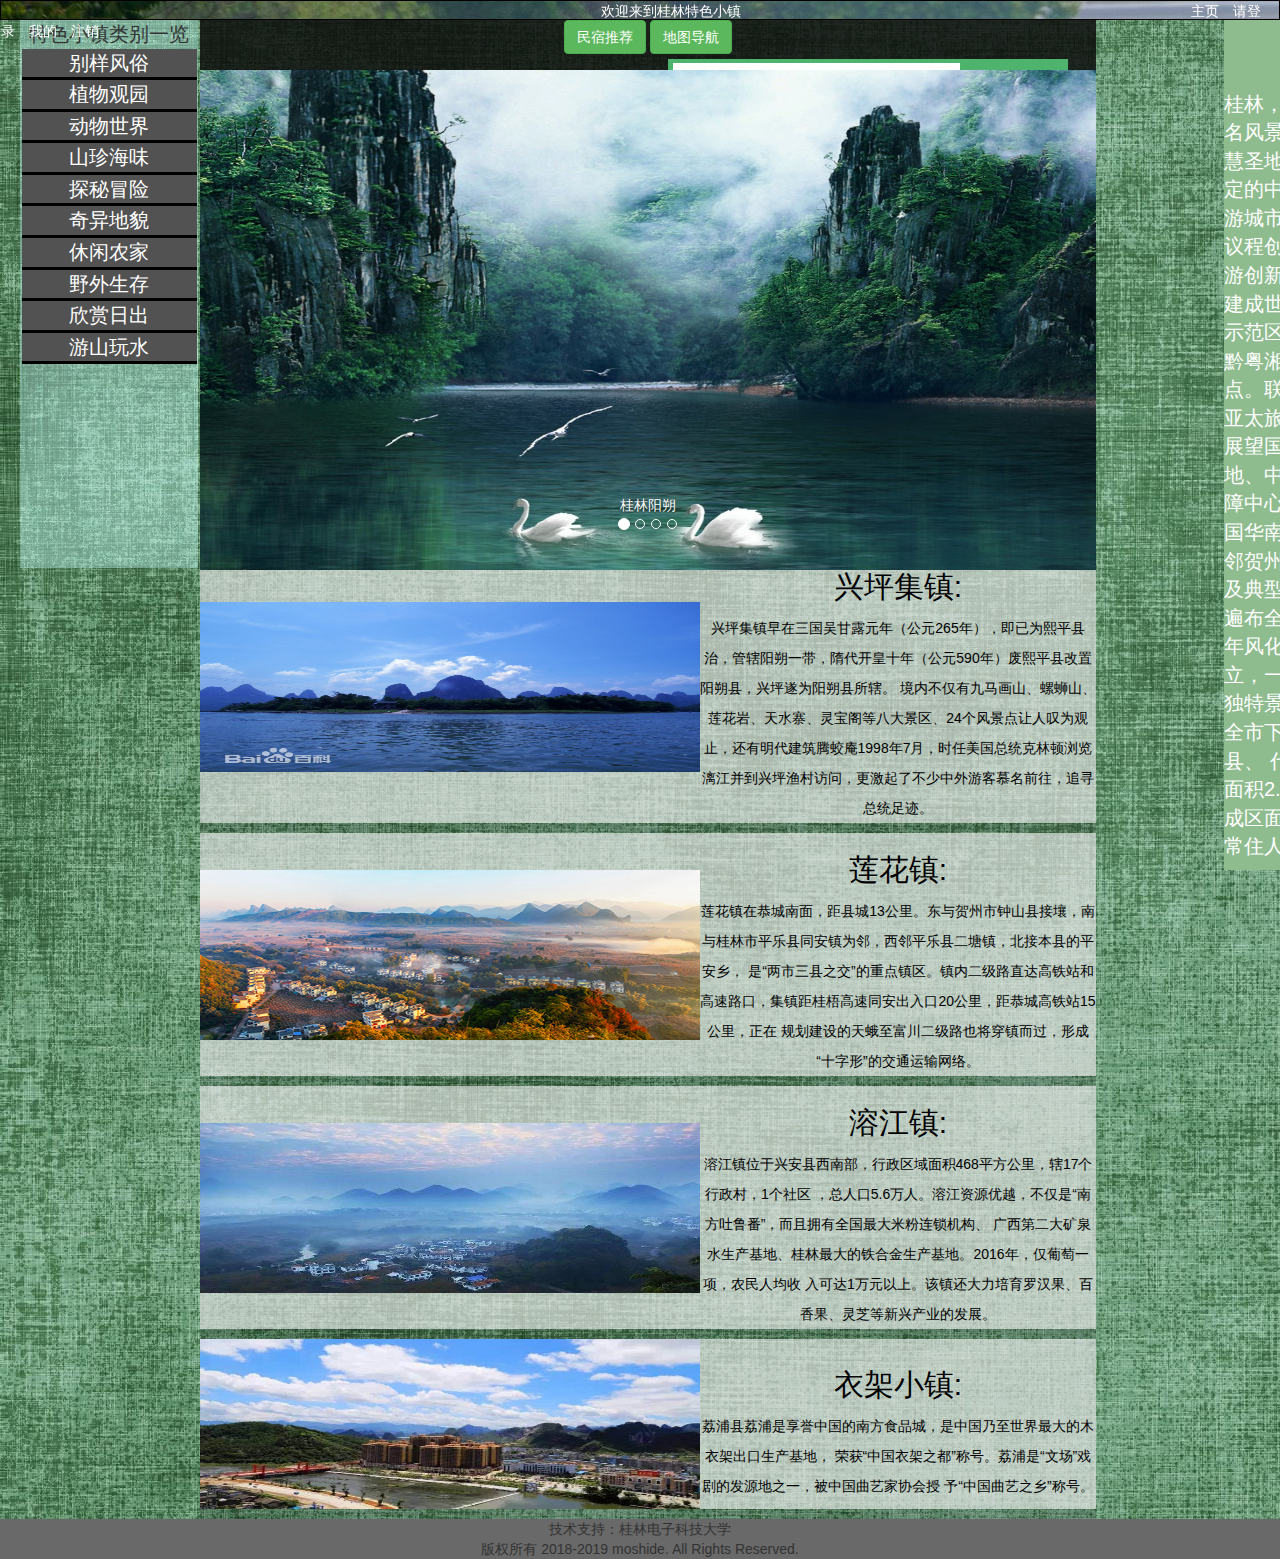
<file: src/main/webapp/index.html>
<!DOCTYPE html>
<html lang="en">
<head>
    <meta charset="UTF-8">
    <title>桂林特色小镇</title>
  <!--  <script src="resource/JQ/js/jquery/2.0.0/jquery.min.js"></script>
    <link href="resource/JQ/css/bootstrap/3.3.6/bootstrap.min.css" rel="stylesheet">
    <script src="resource/JQ/js/bootstrap/3.3.6/bootstrap.min.js"></script>
-->

    <script src="JQ/js/jquery/2.0.0/jquery.min.js"></script>
    <link href="JQ/css/bootstrap/3.3.6/bootstrap.min.css" rel="stylesheet">
    <script src="JQ/js/bootstrap/3.3.6/bootstrap.min.js"></script>
    <link rel="stylesheet" type="text/css" href="JQ/style.css" />
</head>

<body>
<nav class=" navbar-fixed-top">

<div class="head">
    <span id="head-s1"> 欢迎来到桂林特色小镇</span><span id="head-s2"><a href="index.html">主页</a> <a data-toggle="modal" data-target="#myModal">请登录</a> <a href="index.html">我的</a> <a href="index.html">注销</a></span>
</div>
</nav>
<div class="head">
    <span class="head-s1"> 欢迎来到桂林特色小镇</span><span class="head-s2"><a href="index.html">主页</a> <a href="index.html">请登录</a> <a href="index.html">我的</a> <a href="index.html">注销</a></span>
</div>



<div class="modal fade" id="myModal" tabindex="-1" role="dialog" aria-labelledby="myModalLabel">
    <div class="modal-dialog">
        <div class="modal-content" style="width: 500px">
            <div class="modal-header">
                <button data-dismiss="modal" class="close" type="button"><span aria-hidden="true">×</span><span class="sr-only">Close</span></button>
                <h4 class="modal-title">登录</h4>
            </div>
            <form>


            <div class="modal-body">
                <p>输入你的登录或注册信息</p>
               用户名：<input type="text" name="name" class="form-control" >
               密码：<input type="password" name="name" class="form-control">
                <div id="reText" style="height: 30px">

                </div>
            </div>
            <div class="modal-footer">
                <button  class="btn btn-default" type="button">注册</button>
                <button class="btn btn-primary" type="button">登录</button>

            </div>
            </form>
        </div><!-- /.modal-content -->
    </div><!-- /.modal-dialog -->
</div>



<div id="category" align="center">
<span>特色小镇类别一览</span>
    <table >
        <tr>
            <td width="175px">别样风俗</td>
        </tr>
        <tr>
            <td>植物观园</td>
        </tr>
        <tr>
            <td>动物世界</td>
        </tr>
        <tr>
            <td>山珍海味</td>
        </tr>
        <tr>
            <td>探秘冒险</td>
        </tr>
        <tr>
            <td>奇异地貌</td>
        </tr>
        <tr>
            <td>休闲农家</td>
        </tr>
        <tr>
            <td>野外生存</td>
        </tr>
        <tr>
            <td>欣赏日出</td>
        </tr>
        <tr>
            <td>游山玩水</td>
        </tr>
    </table>
</div>
<div id="rightPane">
    <h1 style="margin-left: 70px">桂林</h1>
    桂林，简称桂，是世界著名风景游览城市、万年智慧圣地，是国务院批复确定的中国对外开放国际旅游城市、
    国家可持续发展议程创新示范区、全国旅游创新发展先行区、中国建成世界级旅游目的地的示范区 、
    是“一带一路”和黔粤湘桂交界重要联接点。联合国世界旅游组织/亚太旅游协会旅游趋势与展望国际论坛
    永久举办地、中央军委桂林联勤保障中心驻地。
    桂林地处中国华南，西南连柳州，东邻贺州，
    属山地丘陵地区及典型喀斯特岩溶地貌，遍布全市的石灰岩经亿万年风化浸蚀，
    形成千峰环立，一水抱城，洞奇石美独特景观。截至2019年，全市下辖6个区、10个县、
    代管1个县级市、总面积2.78万平方公里，建成区面积162平方千米，常住人口530余万。
</div>
    <div id="main">
    <div id="main-head">
    <span><button class="btn btn-success">民宿推荐</button></span> <span><button class="btn btn-success">地图导航</button></span>
    <span id="search">
        <input  type="text" id="ss"> <input id="bb" type="submit" value="搜索小镇">
    </span>
    </div>

    <div id="lunbo">
        <div id="carousel-example-generic" class="carousel slide" data-ride="carousel">
            <!-- Indicators -->
            <ol class="carousel-indicators">
                <li data-target="#carousel-example-generic" data-slide-to="0" class="active"></li>
                <li data-target="#carousel-example-generic" data-slide-to="1"></li>
                <li data-target="#carousel-example-generic" data-slide-to="2"></li>
                <li data-target="#carousel-example-generic" data-slide-to="3"></li>
            </ol>

            <!-- Wrapper for slides -->
            <div class="carousel-inner" role="listbox">
                <div class="item active">
                    <img src="resource/sight1.jpg"   >
                    <div class="carousel-caption">
                    桂林阳朔
                    </div>
                </div>
                <div class="item">
                    <img src="resource/sight2.jpeg" />
                    <div class="carousel-caption">
                        桂林灵川
                    </div>
                </div>
                <div class="item">
                    <img src="resource/sight3.jpg" height="240" width="900"/>
                    <div class="carousel-caption">
                    桂林大兴
                    </div>
                </div>

                <div class="item">
                    <img src="resource/sight5.jpg" height="240" width="900"/>
                    <div class="carousel-caption">
                        龙脊梯田
                    </div>
                </div>

            </div>
        </div>
    </div >
        <div id="list">
        <div class="list1">
        <table>
            <tr>
                <td><img src="resource/xingping.jpg" /></td><td><h2>兴坪集镇:</h2>
                兴坪集镇早在三国吴甘露元年（公元265年），即已为熙平县治，管辖阳朔一带，隋代开皇十年（公元590年）废熙平县改置阳朔县，兴坪遂为阳朔县所辖。
                境内不仅有九马画山、螺蛳山、莲花岩、天水寨、灵宝阁等八大景区、24个风景点让人叹为观止，还有明代建筑腾蛟庵1998年7月，时任美国总统克林顿浏览漓江并到兴坪渔村访问，更激起了不少中外游客慕名前往，追寻总统足迹。
            </td>
            </tr>
        </table>
        </div>

            <div class="list1">
                <table>
                    <tr>
                        <td><img src="resource/lianhua.jpg" /></td><td><h2>莲花镇:</h2>
                        莲花镇在恭城南面，距县城13公里。东与贺州市钟山县接壤，南与桂林市平乐县同安镇为邻，西邻平乐县二塘镇，北接本县的平安乡，
                        是“两市三县之交”的重点镇区。镇内二级路直达高铁站和高速路口，集镇距桂梧高速同安出入口20公里，距恭城高铁站15公里，正在
                        规划建设的天蛾至富川二级路也将穿镇而过，形成“十字形”的交通运输网络。
                    </td>
                    </tr>
                </table>
            </div>


            <div class="list1">
                <table>
                    <tr>
                        <td><img src="resource/sanhua.jpeg" /></td><td><h2>溶江镇:</h2>
                        溶江镇位于兴安县西南部，行政区域面积468平方公里，辖17个行政村，1个社区
                        ，总人口5.6万人。溶江资源优越，不仅是“南方吐鲁番”，而且拥有全国最大米粉连锁机构、
                        广西第二大矿泉水生产基地、桂林最大的铁合金生产基地。2016年，仅葡萄一项，农民人均收
                        入可达1万元以上。该镇还大力培育罗汉果、百香果、灵芝等新兴产业的发展。
                    </td>
                    </tr>
                </table>
            </div>
            <div class="list1">
                <table>
                    <tr>
                        <td><img src="resource/lipu.jpg" /></td><td><h2>衣架小镇:</h2>
                        荔浦县荔浦是享誉中国的南方食品城，是中国乃至世界最大的木衣架出口生产基地，
                        荣获“中国衣架之都”称号。荔浦是“文场”戏剧的发源地之一，被中国曲艺家协会授
                        予“中国曲艺之乡”称号。
                    </td>
                    </tr>
                </table>
            </div>

        </div>
</div>
<div id="last" align="center">
    技术支持：桂林电子科技大学<br>
    版权所有 2018-2019 moshide. All Rights Reserved.<br>

</div>
</body>
</html>
</file>
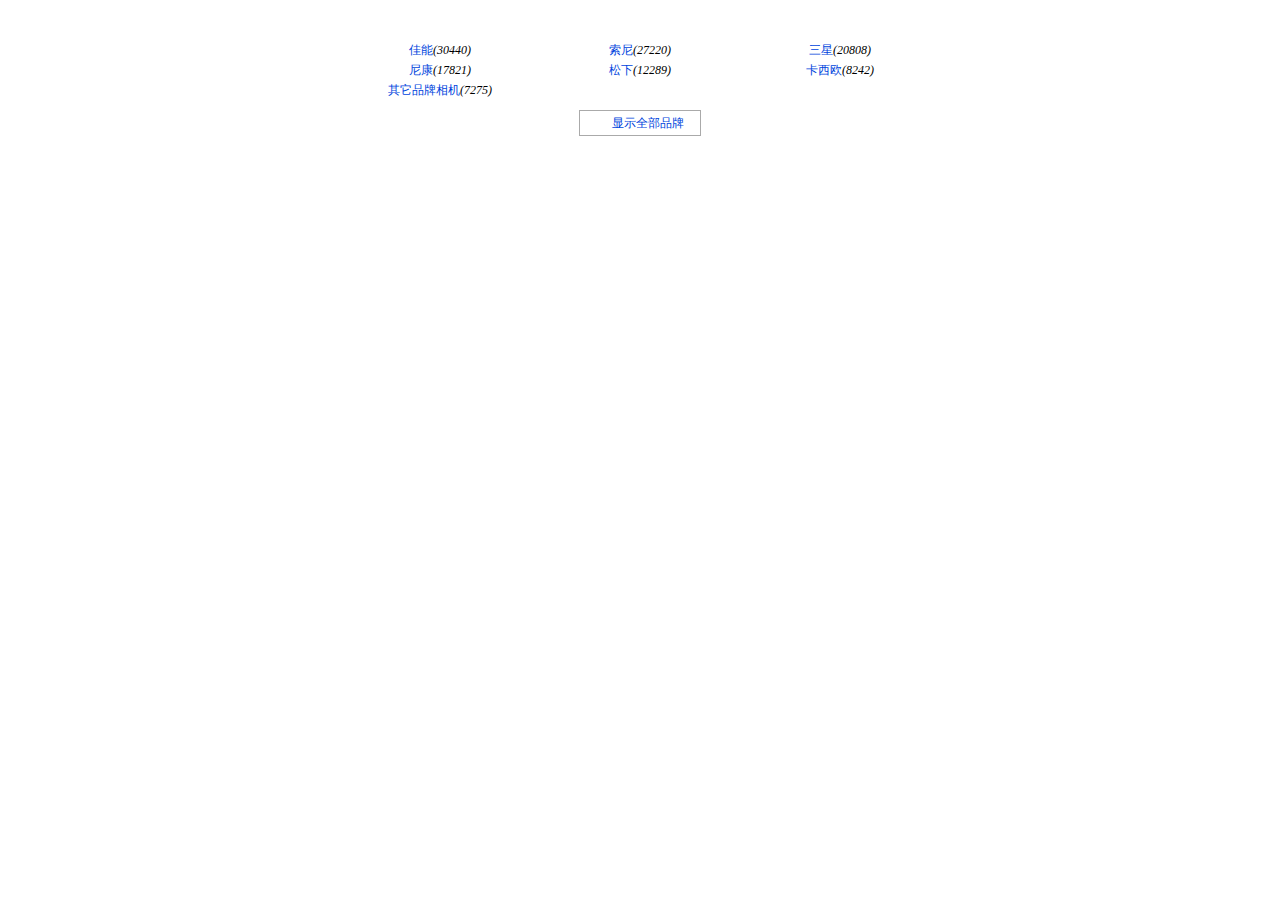
<file: src/main/webapp/JQ/Jquery/2-1.htm>
﻿<!DOCTYPE html PUBLIC "-//W3C//DTD XHTML 1.0 Transitional//EN" "http://www.w3.org/TR/xhtml1/DTD/xhtml1-transitional.dtd">
<html>
<head>
    <meta http-equiv="Content-Type" content="text/html; charset=utf-8" />
    <script src="Scripts/jquery-1.4.1.min.js" type="text/javascript"></script>
    <title>1-5-1</title>
    <style type="text/css">
        *
        {
            margin: 0;
            padding: 0;
        }
        body
        {
            font-size: 12px;
            text-align: center;
        }
        a
        {
            color: #04D;
            text-decoration: none;
        }
        a:hover
        {
            color: #F50;
            text-decoration: underline;
        }
        .SubCategoryBox
        {
            width: 600px;
            margin: 0 auto;
            text-align: center;
            margin-top: 40px;
        }
        .SubCategoryBox ul
        {
            list-style: none;
        }
        .SubCategoryBox ul li
        {
            display: block;
            float: left;
            width: 200px;
            line-height: 20px;
        }
        .showmore
        {
            clear: both;
            text-align: center;
            padding-top: 10px;
        }
        .showmore a
        {
            display: block;
            width: 120px;
            margin: 0 auto;
            line-height: 24px;
            border: 1px solid #AAA;
        }
        .showmore a span
        {
            padding-left: 15px;
            background: url(images/down.gif) no-repeat 0 0;
        }
        .promoted a
        {
            color: #F50;
        }
    </style>
</head>
<body>
    <div class="SubCategoryBox">
        <ul>
            <li><a href="#">佳能</a><i>(30440) </i></li>
            <li><a href="#">索尼</a><i>(27220) </i></li>
            <li><a href="#">三星</a><i>(20808) </i></li>
            <li><a href="#">尼康</a><i>(17821) </i></li>
            <li><a href="#">松下</a><i>(12289) </i></li>
            <li><a href="#">卡西欧</a><i>(8242) </i></li>
            <li><a href="#">富士</a><i>(14894) </i></li>
            <li><a href="#">柯达</a><i>(9520) </i></li>
            <li><a href="#">宾得</a><i>(2195) </i></li>
            <li><a href="#">理光</a><i>(4114) </i></li>
            <li><a href="#">奥林巴斯</a><i>(12205) </i></li>
            <li><a href="#">明基</a><i>(1466) </i></li>
            <li><a href="#">爱国者</a><i>(3091) </i></li>
            <li><a href="#">其它品牌相机</a><i>(7275) </i></li>
        </ul>
        <div class="showmore">
            <a href="more.html"><span>显示全部品牌</span></a>
        </div>
    </div>
    <script type="text/javascript">
        $(function () {
            var category = $("ul>li:gt(5):not(:last)");
            category.hide();
            $(".showmore>a").click(function () {
                if (category.is(":visible")) {
                    category.hide();
                    $("div.showmore>a>span").css("background", "url(images/up.gif) no-repeat 0 0").text("显示全部品牌");
                    $("ul>li").filter(':contains("佳能"),:contains("尼康"),:contains("奥林巴斯")').removeClass("promoted");
                }
                else {
                    category.show();
                    $("div.showmore>a>span").css("background", "url(images/up.gif) no-repeat 0 0").text("精简显示品牌");
                    $("ul>li").filter(':contains("佳能"),:contains("尼康"),:contains("奥林巴斯")').addClass("promoted");
                }
                return false;
            });
        });
    </script>
</body>
</html>
</file>
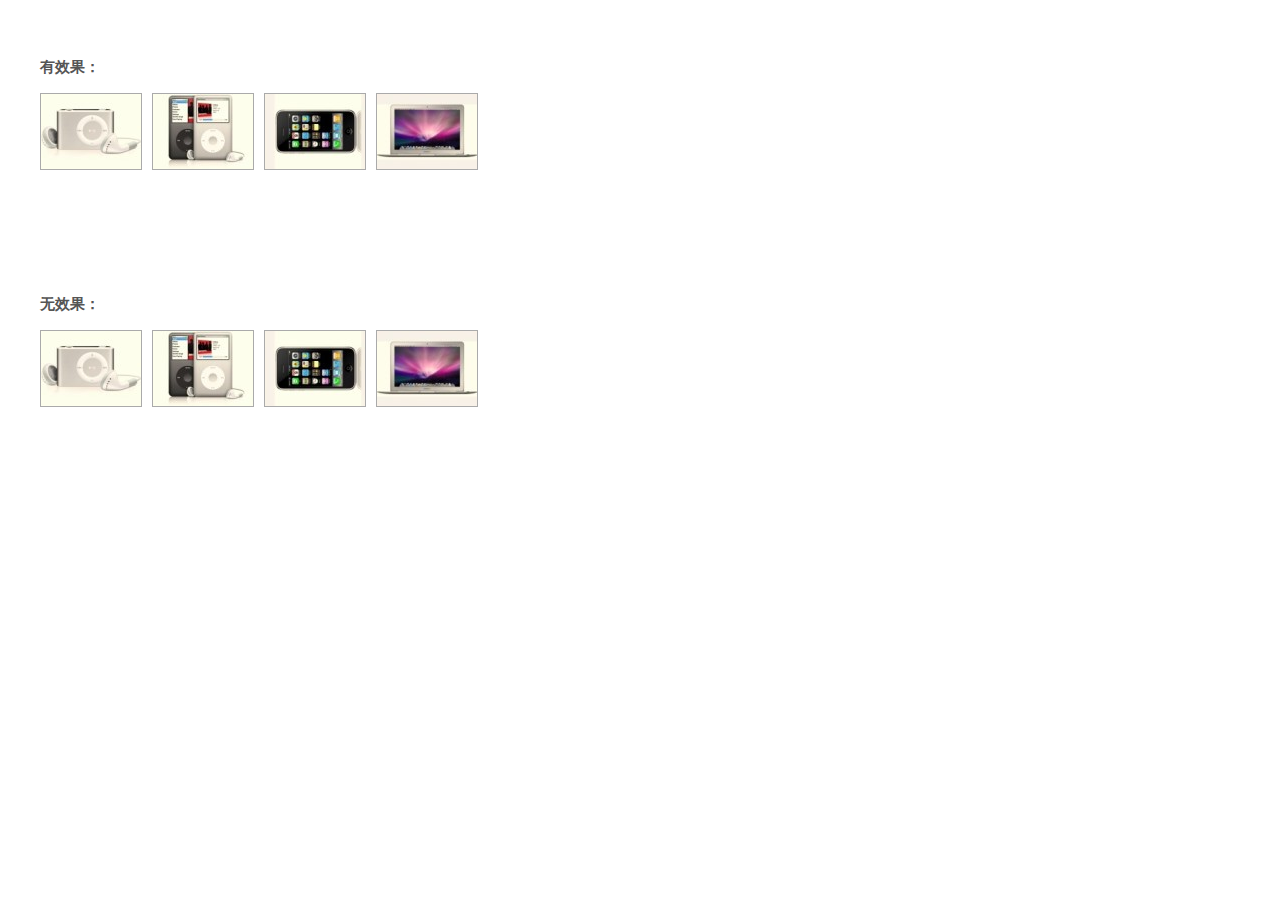
<file: src/main/webapp/JQ/Jquery/3-1.htm>
﻿<!DOCTYPE html PUBLIC "-//W3C//DTD XHTML 1.0 Transitional//EN" "http://www.w3.org/TR/xhtml1/DTD/xhtml1-transitional.dtd">
<html xmlns="http://www.w3.org/1999/xhtml">
<head>
    <title>3-1</title>
    <style type="text/css">
        body
        {
            margin: 0;
            padding: 40px;
            background: #fff;
            font: 80% Arial, Helvetica, sans-serif;
            color: #555;
            line-height: 180%;
        }
        img
        {
            border: none;
        }
        ul, li
        {
            margin: 0;
            padding: 0;
        }
        li
        {
            list-style: none;
            float: left;
            display: inline;
            margin-right: 10px;
            border: 1px solid #AAAAAA;
        }
        
        /* tooltip */
        #tooltip
        {
            position: absolute;
            border: 1px solid #ccc;
            background: #333;
            padding: 2px;
           display:none;
            color: #fff;
        }
    </style>
    <script type="text/javascript" src="Scripts/jquery-1.4.1.min.js"></script>
    <script type="text/javascript">
        $(function () {
            var x = 10, y = 20;
            $("a.tooltip").mouseover(function (e) {
                this.myTitle = this.title;
                this.title = "";
                var imgTitle = this.myTitle ? "<br/>" + this.myTitle : "";
                var tooltip = "<div id='tooltip'><img src='" + this.href + "' alt='产品预览'/>" + imgTitle;
                $("body").append(tooltip);
                $("#tooltip").css({ "top": e.pageY + y + "px", "left": e.pageX + x + "px" });
                 $("#tooltip").show("fast");
            }).mouseout(function (e) {
                this.title = this.myTitle;
                $("#tooltip").remove();
            }).mousemove(function (e) {
                $("#tooltip").css({ "top": e.pageY + y + "px", "left": e.pageX + x + "px" });
            });
        });
    </script>
</head>
<body>
    <h3>
        有效果：</h3>
    <ul>
        <li><a href="images/apple_1_bigger.jpg"   class="" title="苹果 iPod">
            <img src="images/apple_1.jpg" alt="苹果 iPod" /></a></li>
        <li><a href="images/apple_2_bigger.jpg" class="tooltip" title="苹果 iPod nano">
            <img src="images/apple_2.jpg" alt="苹果 iPod nano" /></a></li>
        <li><a href="images/apple_3_bigger.jpg" class="tooltip" title="苹果 iPhone">
            <img src="images/apple_3.jpg" alt="苹果 iPhone" /></a></li>
        <li><a href="images/apple_4_bigger.jpg" class="tooltip" title="苹果 Mac">
            <img src="images/apple_4.jpg" alt="苹果 Mac" /></a></li>
    </ul>
    <br />
    <br />
    <br />
    <br />
    <br />
    <br />
    <br />
    <br />
    <h3>
        无效果：</h3>
    <ul>
        <li><a href="images/apple_1_bigger.jpg" title="苹果 iPod">
            <img src="images/apple_1.jpg" alt="苹果 iPod" /></a></li>
        <li><a href="images/apple_2_bigger.jpg" title="苹果 iPod nano">
            <img src="images/apple_2.jpg" alt="苹果 iPod nano" /></a></li>
        <li><a href="images/apple_3_bigger.jpg" title="苹果 iPhone">
            <img src="images/apple_3.jpg" alt="苹果 iPhone" /></a></li>
        <li><a href="images/apple_4_bigger.jpg" title="苹果 Mac">
            <img src="images/apple_4.jpg" alt="苹果 Mac" /></a></li>
    </ul>
</body>
</html>
</file>
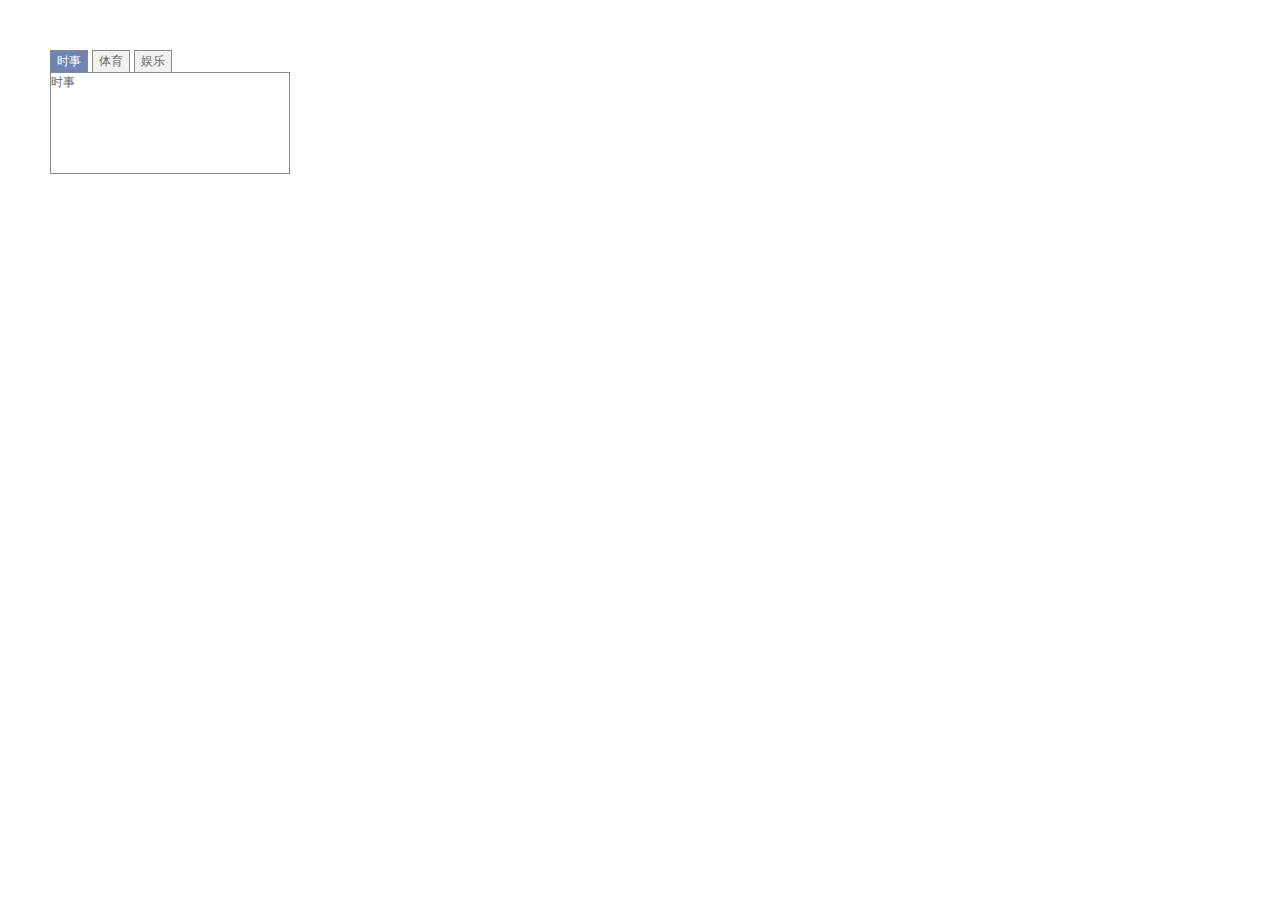
<file: src/main/webapp/JQ/Jquery/5-1.htm>
﻿<!DOCTYPE html PUBLIC "-//W3C//DTD XHTML 1.0 Transitional//EN" "http://www.w3.org/TR/xhtml1/DTD/xhtml1-transitional.dtd">
<html xmlns="http://www.w3.org/1999/xhtml">
<head>
    <title>5-1</title>
    <script type="text/javascript" src="Scripts/jquery-1.4.1.min.js"></script>
    <style type="text/css">
        *
        {
            margin: 0;
            padding: 0;
        }
        body
        {
            font: 12px/19px Arial, Helvetica, sans-serif;
            color: #666;
        }
        .tab
        {
            width: 240px;
            margin: 50px;
        }
        .tab_menu
        {
            clear: both;
        }
        .tab_menu li
        {
            float: left;
            text-align: center;
            cursor: pointer;
            list-style: none;
            padding: 1px 6px;
            margin-right: 4px;
            background: #F1F1F1;
            border: 1px solid #898989;
            border-bottom: none;
        }
        .tab_menu li.hover
        {
            background: #DFDFDF;
        }
        .tab_menu li.selected
        {
            color: #FFF;
            background: #6D84B4;
        }
        .tab_box
        {
            clear: both;
            border: 1px solid #898989;
            height: 100px;
        }
        .hide
        {
            display: none;
        }
    </style>
    <script type="text/javascript">
        $(function () {
            $(".tab_menu>ul>li").click(function () {
                $(this).addClass("selected").siblings().removeClass("selected");
                var index = $(this).index();
                 $(".tab_box>div:eq(" + index + ")").show().siblings().hide();
               //$("tab_box")
            });
        });
    </script>
</head>
<body>
    <div class="tab">
        <div class="tab_menu">
            <ul>
                <li class="selected">时事</li>
                <li>体育</li>
                <li>娱乐</li>
            </ul>
        </div>
        <div class="tab_box">
            <div>
                时事</div>
            <div class="hide">
                体育</div>
            <div class="hide">
                娱乐</div>
        </div>
    </div>
</body>
</html>
</file>
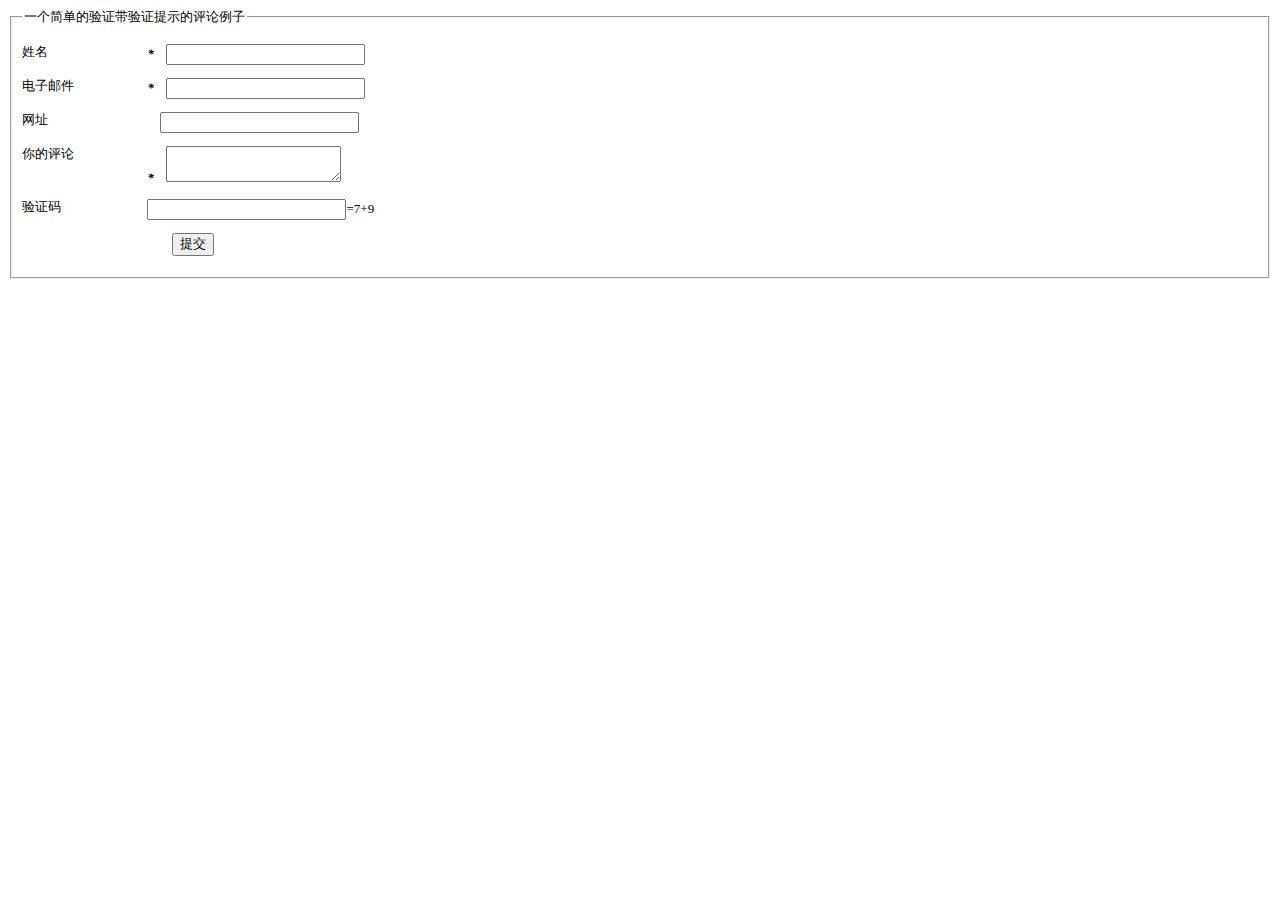
<file: src/main/webapp/JQ/Jquery/7-1.htm>
﻿<!DOCTYPE html PUBLIC "-//W3C//DTD XHTML 1.0 Transitional//EN" "http://www.w3.org/TR/xhtml1/DTD/xhtml1-transitional.dtd">
<html xmlns="http://www.w3.org/1999/xhtml">
<head>
    <title>7-1</title>
    <script type="text/javascript" src="Scripts/jquery-1.4.1.min.js"></script>
    <script type="text/javascript" src="Scripts/jquery.validate.js"></script>
    <script type="text/javascript" src="Scripts/jquery.form.js"></script>
    <style type="text/css">
        *
        {
            font-family: Verdana;
            font-size: 96%;
        }
        label
        {
            width: 10em;
            float: left;
        }
        label.error
        {
            float: none;
            color: red;
            padding-left: .5em;
            vertical-align: top;
        }
        p
        {
            clear: both;
        }
        .submit
        {
            margin-left: 12em;
        }
        
        em
        {
            font-weight: bold;
            padding-right: 1em;
            vertical-align: center;
        }
        em.error
        {
            background: url("images/unchecked.gif") no-repeat 3px 0px;
            padding-left: 16px;
            margin-left: 20px;
        }
        em.success
        {
            background: url("images/checked.gif") no-repeat 3px 0px;
            padding-left: 16px;
        }
    </style>
    <script type="text/javascript">
        $(function () {

            //自定义一个验证方法
            $.validator.addMethod(
	"formula", //验证方法名称
	function (value, element, param) {//验证规则
	    return value == eval(param);
	},
	'请正确输入数学公式计算后的结果'//验证提示信息
	);

            $("#commentForm").validate({
                rules: {
                    username: {
                        required: true,
                        minlength: 2
                    },
                    email: {
                        required: true,
                        email: true
                    },
                    url: "url",
                    comment: "required",
                    valcode: {
                        formula: "7+9"
                    }
                },

                messages: {
                    username: {
                        required: '请输入姓名',
                        minlength: '请至少输入两个字符'
                    },
                    email: {
                        required: '请输入电子邮件',
                        email: '请检查电子邮件的格式'
                    },
                    url: '请检查网址的格式',
                    comment: '请输入您的评论'
                },

                errorElement: "em", 			//用来创建错误提示信息标签
                success: function (label) {			//验证成功后的执行的回调函数
                    //label指向上面那个错误提示信息标签em
                    label.text(" ")				//清空错误提示消息
				.addClass("success"); //加上自定义的success类
                },
                submitHandler: function () {
                    $("#commentForm").ajaxSubmit({
                        target: "#output1",
                        url: "test.ashx",
                        type: "post",
                        success: function () { $("#output1").show(); }
                    })
                },
                showErrors: function (errorMap, errorList) {
                    if (errorList.length > 0) {
                        $("#output1").hide();
                    }
                    this.defaultShowErrors();
                }

            });


        });
    </script>
</head>
<body>
    <form class="cmxform" id="commentForm" method="get" action="test.ashx">
    <fieldset>
        <legend>一个简单的验证带验证提示的评论例子</legend>
        <p>
            <label for="cusername">
                姓名</label>
            <em>*</em><input id="cusername" name="username" size="25" />
        </p>
        <p>
            <label for="cemail">
                电子邮件</label>
            <em>*</em><input id="cemail" name="email" size="25" />
        </p>
        <p>
            <label for="curl">
                网址</label>
            <em></em>
            <input id="curl" name="url" size="25" value="" />
        </p>
        <p>
            <label for="ccomment">
                你的评论</label>
            <em>*</em><textarea id="ccomment" name="comment" cols="22"></textarea>
        </p>
        <p>
            <label for="cvalcode">
                验证码</label>
            <input id="cvalcode" name="valcode" size="25" value="" />=7+9
        </p>
        <p>
            <input class="submit" type="submit" value="提交" />
        </p>
    </fieldset>
    <div style="display: none" id="output1">
    </div>
    </form>
</body>
</html>
</file>
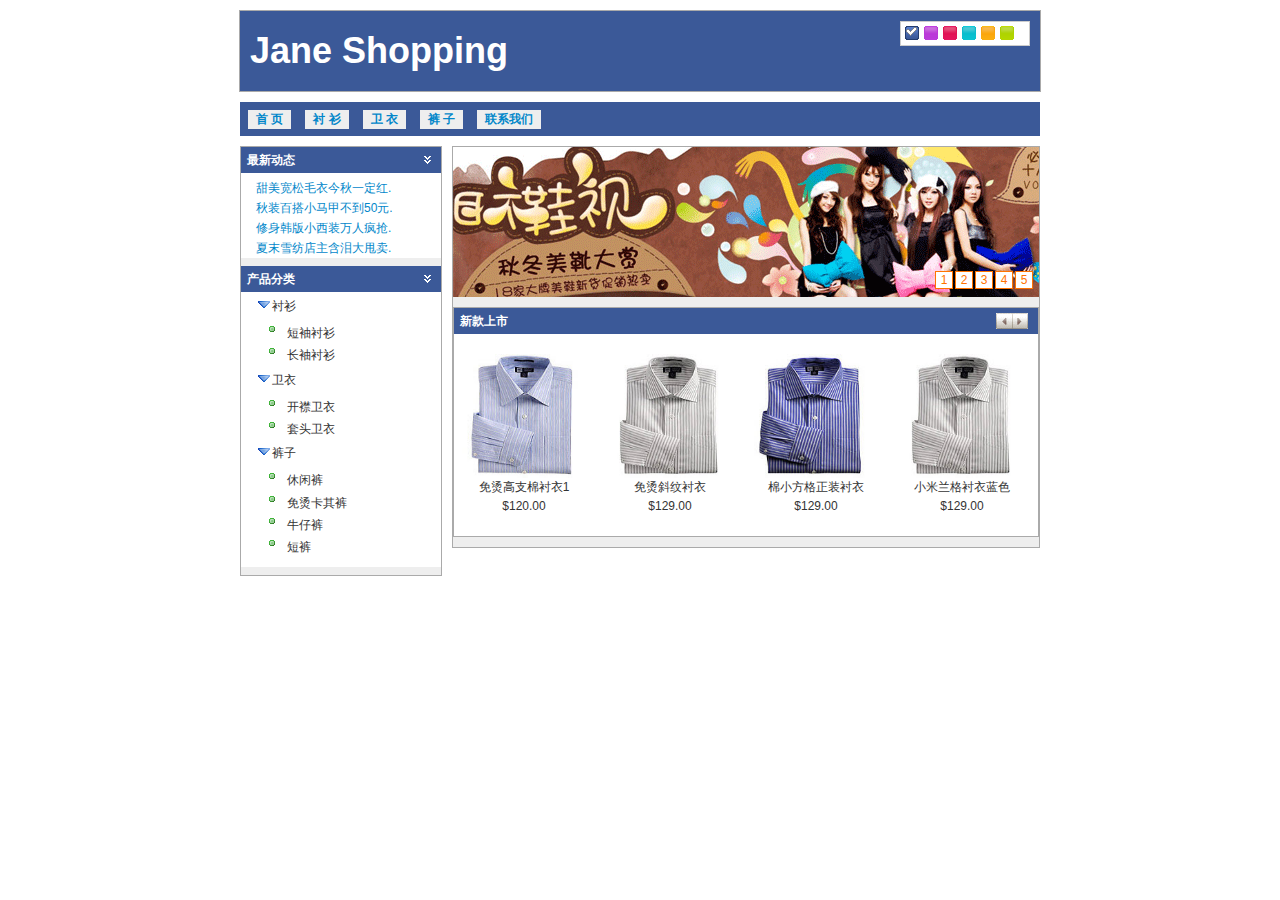
<file: src/main/webapp/JQ/Jquery/8-1.htm>
﻿<!DOCTYPE html PUBLIC "-//W3C//DTD XHTML 1.0 Transitional//EN" "http://www.w3.org/TR/xhtml1/DTD/xhtml1-transitional.dtd">
<html xmlns="http://www.w3.org/1999/xhtml">
<head>
    <meta http-equiv="Content-Type" content="text/html;charset=utf-8" />
    <title>Jane Shopping</title>
    <link type="text/css" rel="Stylesheet" href="styles/main.css" />
    <link type="text/css" rel="Stylesheet" href="styles/index.css" />
    <link rel="stylesheet" href="styles/skin/skin_0.css" type="text/css" id="cssfile" />
    <script type="text/javascript" src="Scripts/jquery-1.4.1.min.js"></script>
    <script type="text/javascript" src="Scripts/jquery.cookie.js"></script>
    <script type="text/javascript" src="Scripts/base.js"></script>
    <script type="text/javascript" src="Scripts/index.js"></script>
</head>
<body>
    <!--头部开始-->
    <div id="header">
        <a id="logo" href="#">Jane Shopping</a>
        <ul id="skin">
            <li id="skin_0" title="蓝色" class="selected">蓝色</li>
            <li id="skin_1" title="紫色">紫色</li>
            <li id="skin_2" title="红色">红色</li>
            <li id="skin_3" title="天蓝色">天蓝色</li>
            <li id="skin_4" title="橙色">橙色</li>
            <li id="skin_5" title="淡绿色">淡绿色</li>
        </ul>
    </div>
    <!--头部结束-->
    <!--导航开始-->
    <div id="navigation">
        <ul>
            <li><a href="#">首 页</a></li>
            <li><a href="#">衬 衫</a>
                <ul>
                    <li><a href="#">短袖衬衫</a></li>
                    <li><a href="#">长袖衬衫</a></li>
                    <li><a href="#">无袖衬衫</a></li>
                </ul>
            </li>
            <li><a href="#">卫 衣</a>
                <ul>
                    <li><a href="#">开襟卫衣</a></li>
                    <li><a href="#">套头卫衣</a></li>
                </ul>
            </li>
            <li><a href="#">裤 子</a>
                <ul>
                    <li><a href="#">休闲裤</a></li>
                    <li><a href="#">卡其裤</a></li>
                    <li><a href="#">牛仔裤</a></li>
                    <li><a href="#">短裤</a></li>
                </ul>
            </li>
            <li><a href="#">联系我们</a></li>
        </ul>
    </div>
    <!--导航结束-->
    <!--主体开始-->
    <div id="content">
        <div class="content_left">
            <div class="global_module news">
                <h3>
                    最新动态</h3>
                <div class="scrollNews">
                    <ul>
                        <li><a href="#" class="tooltip" title="甜美宽松毛衣今秋一定红.">甜美宽松毛衣今秋一定红.</a></li>
                        <li><a href="#" class="tooltip" title="秋装百搭小马甲不到50元.">秋装百搭小马甲不到50元.</a></li>
                        <li><a href="#" class="tooltip" title="修身韩版小西装万人疯抢.">修身韩版小西装万人疯抢.</a></li>
                        <li><a href="#" class="tooltip" title="夏末雪纺店主含泪大甩卖.">夏末雪纺店主含泪大甩卖.</a></li>
                        <li><a href="#" class="tooltip" title="瑞丽都疯狂推荐的秋装.">瑞丽都疯狂推荐的秋装.</a></li>
                        <li><a href="#" class="tooltip" title="48元长款针织小开衫卖疯啦.">48元长款针织小开衫卖疯啦.</a></li>
                        <li><a href="#" class="tooltip" title="长袖雪纺衫单穿内搭都超美.">长袖雪纺衫单穿内搭都超美.</a></li>
                    </ul>
                </div>
                <p class="module_up_down">
                    <img src="images/down.gif" alt="" /></p>
            </div>
            <div class="global_module procatalog">
                <h3>
                    产品分类</h3>
                <ul class="m-treeview">
                    <li class="m-expanded"><span>衬衫</span>
                        <ul>
                            <li><span>短袖衬衫</span></li>
                            <li><span>长袖衬衫</span></li>
                        </ul>
                    </li>
                    <li class="m-expanded"><span>卫衣</span>
                        <ul>
                            <li><span>开襟卫衣</span></li>
                            <li><span>套头卫衣</span></li>
                        </ul>
                    </li>
                    <li class="m-expanded"><span>裤子</span>
                        <ul>
                            <li><span>休闲裤</span></li>
                            <li><span>免烫卡其裤</span></li>
                            <li><span>牛仔裤</span></li>
                            <li><span>短裤</span></li>
                        </ul>
                    </li>
                </ul>
                <p class="module_up_down">
                    <img src="images/down.gif" alt="" /></p>
            </div>
        </div>
        <div class="content_right">
            <div class="ad">
                <ul class="slider">
                    <li>
                        <img src="images/ads/1.gif" /></li>
                    <li>
                        <img src="images/ads/2.gif" /></li>
                    <li>
                        <img src="images/ads/3.gif" /></li>
                    <li>
                        <img src="images/ads/4.gif" /></li>
                    <li>
                        <img src="images/ads/5.gif" /></li>
                </ul>
                <ul class="num">
                    <li>1</li>
                    <li>2</li>
                    <li>3</li>
                    <li>4</li>
                    <li>5</li>
                </ul>
            </div>
            <div class="global_module prolist">
                <h3>
                    新款上市</h3>
                <div class="prolist_content">
                    <ul>
                        <li><a href="8-2.htm">
                            <img src="images/img_1.jpg" alt="" /></a><span>免烫高支棉衬衣1</span><span>$120.00</span>
                        </li>
                        <li><a href="8-2.htm">
                            <img src="images/img_2.jpg" alt="" /></a><span>免烫斜纹衬衣</span><span>$129.00</span>
                        </li>
                        <li><a href="8-2.htm">
                            <img src="images/img_3.jpg" alt="" /></a><span>棉小方格正装衬衣</span><span>$129.00</span>
                        </li>
                        <li><a href="8-2.htm">
                            <img src="images/img_4.jpg" alt="" /></a><span>小米兰格衬衣蓝色</span><span>$129.00</span>
                        </li>
                        <li><a href="8-2.htm">
                            <img src="images/img_1.jpg" alt="" /></a><span>免烫高支棉衬衣2</span><span>$120.00</span>
                        </li>
                        <li><a href="8-2.htm">
                            <img src="images/img_2.jpg" alt="" /></a><span>免烫斜纹衬衣</span><span>$129.00</span>
                        </li>
                        <li><a href="8-2.htm">
                            <img src="images/img_3.jpg" alt="" /></a><span>棉小方格正装衬衣</span><span>$129.00</span>
                        </li>
                        <li><a href="8-2.htm">
                            <img src="images/img_4.jpg" alt="" /></a><span>小米兰格衬衣蓝色</span><span>$129.00</span>
                        </li>
                        <li><a href="8-2.htm">
                            <img src="images/img_1.jpg" alt="" /></a><span>免烫高支棉衬衣3</span><span>$120.00</span>
                        </li>
                        <li><a href="8-2.htm">
                            <img src="images/img_2.jpg" alt="" /></a><span>免烫斜纹衬衣</span><span>$129.00</span>
                        </li>
                        <li><a href="8-2.htm">
                            <img src="images/img_3.jpg" alt="" /></a><span>棉小方格正装衬衣</span><span>$129.00</span>
                        </li>
                        <li><a href="8-2.htm">
                            <img src="images/img_4.jpg" alt="" /></a><span>小米兰格衬衣蓝色</span><span>$129.00</span>
                        </li>
                    </ul>
                </div>
                <p class="module_left_right">
                    <img class="goLeft" src="images/left.gif" alt="" /><img class="goRight" src="images/right.gif"
                        alt="" /></p>
            </div>
        </div>
    </div>
    <!--主体结束-->
</body>
</html>
</file>
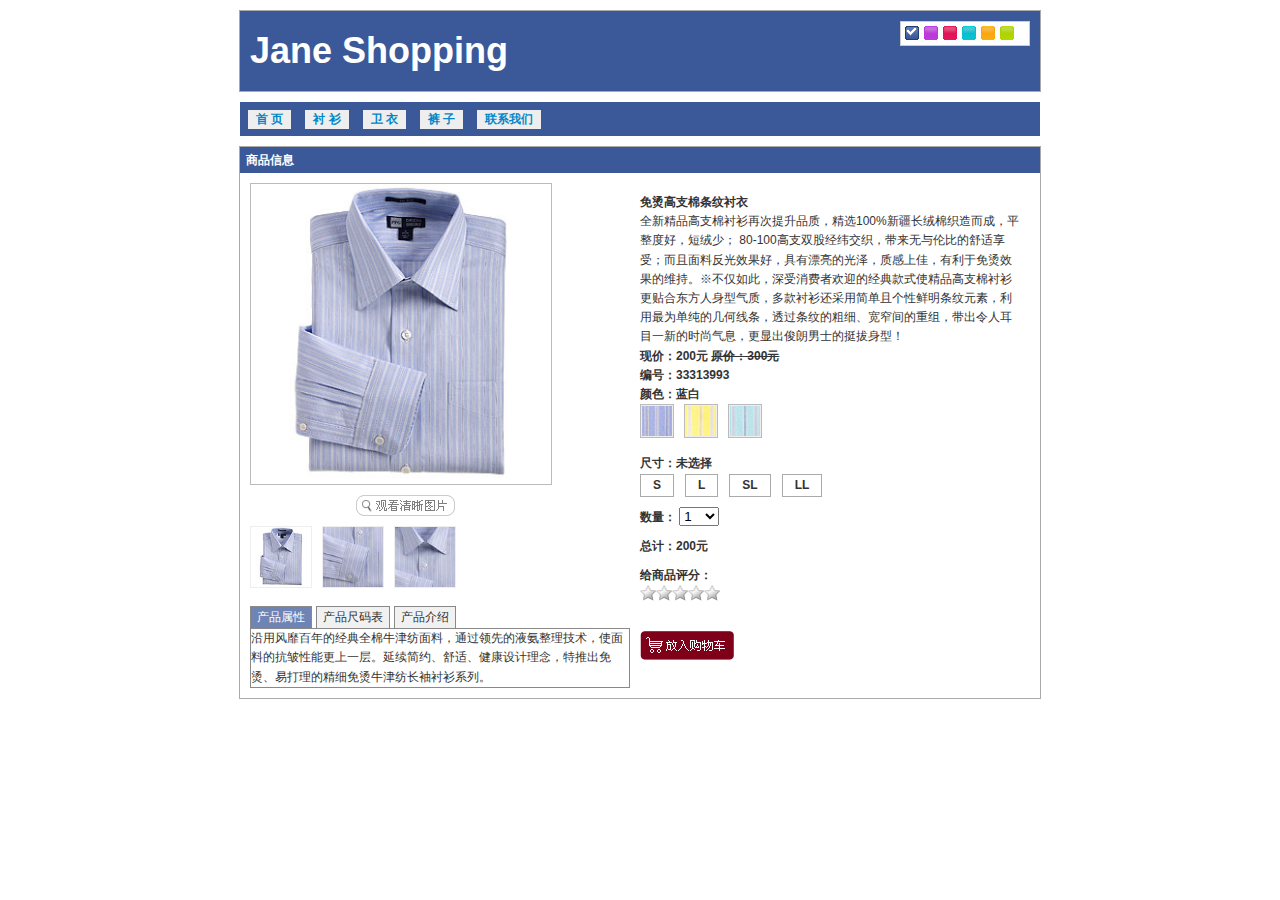
<file: src/main/webapp/JQ/Jquery/8-2.htm>
﻿<!DOCTYPE html PUBLIC "-//W3C//DTD XHTML 1.0 Transitional//EN" "http://www.w3.org/TR/xhtml1/DTD/xhtml1-transitional.dtd">
<html xmlns="http://www.w3.org/1999/xhtml">
<head>
    <meta http-equiv="Content-Type" content="text/html;charset=utf-8" />
    <title>Jane Shopping</title>
    <link type="text/css" rel="Stylesheet" href="styles/main.css" />
    <link type="text/css" rel="Stylesheet" href="styles/detail.css" />
    <link type="text/css" rel="Stylesheet" href="styles/thickbox.css" />
    <link rel="stylesheet" href="styles/skin/skin_0.css" type="text/css" id="cssfile" />
    <script type="text/javascript" src="Scripts/jquery-1.4.1.min.js"></script>
    <script type="text/javascript" src="Scripts/jquery.cookie.js"></script>
    <script type="text/javascript" src="Scripts/jquery.livequery.js"></script>
    <script type="text/javascript" src="Scripts/jquery.jqzoom.js"></script>
    <script type="text/javascript" src="Scripts/jquery.thickbox.js"></script>
    <script type="text/javascript" src="Scripts/base.js"></script>
    <script type="text/javascript" src="Scripts/detail.js"></script>
    <script type="text/javascript">
    </script>
</head>
<body>
    <!--头部开始-->
    <div id="header">
        <a id="logo" href="#">Jane Shopping</a>
        <ul id="skin">
            <li id="skin_0" title="蓝色" class="selected">蓝色</li>
            <li id="skin_1" title="紫色">紫色</li>
            <li id="skin_2" title="红色">红色</li>
            <li id="skin_3" title="天蓝色">天蓝色</li>
            <li id="skin_4" title="橙色">橙色</li>
            <li id="skin_5" title="淡绿色">淡绿色</li>
        </ul>
    </div>
    <!--头部结束-->
    <!--导航开始-->
    <div id="navigation">
        <ul>
            <li><a href="#">首 页</a></li>
            <li><a href="#">衬 衫</a>
                <ul>
                    <li><a href="#">短袖衬衫</a></li>
                    <li><a href="#">长袖衬衫</a></li>
                    <li><a href="#">无袖衬衫</a></li>
                </ul>
            </li>
            <li><a href="#">卫 衣</a>
                <ul>
                    <li><a href="#">开襟卫衣</a></li>
                    <li><a href="#">套头卫衣</a></li>
                </ul>
            </li>
            <li><a href="#">裤 子</a>
                <ul>
                    <li><a href="#">休闲裤</a></li>
                    <li><a href="#">卡其裤</a></li>
                    <li><a href="#">牛仔裤</a></li>
                    <li><a href="#">短裤</a></li>
                </ul>
            </li>
            <li><a href="#">联系我们</a></li>
        </ul>
    </div>
    <!--导航结束-->
    <!--主体内容开始-->
    <div id="content" class="global_module">
        <h3>
            商品信息</h3>
        <div class="pro_detail">
            <div class="pro_detail_left">
                <div class="jqzoom">
                    <img src="images/pro_img/blue_one_small.jpg" class="fs" alt="" jqimg="images/pro_img/blue_one_big.jpg"
                        id="bigImg" /></div>
                <span><a href="images/pro_img/blue_one_big.jpg" id="thickImg" title="介绍文字" class="thickbox">
                    <img alt="点击看大图" src="images/look.gif" />
                </a></span>
                <ul class="imgList">
                    <li>
                        <img src="images/pro_img/blue_one.jpg" alt="" /></li>
                    <li>
                        <img src="images/pro_img/blue_two.jpg" alt="" /></li>
                    <li>
                        <img src="images/pro_img/blue_three.jpg" alt="" /></li>
                </ul>
                <div class="tab">
                    <div class="tab_menu">
                        <ul>
                            <li class="selected">产品属性</li>
                            <li>产品尺码表</li>
                            <li>产品介绍</li>
                        </ul>
                    </div>
                    <div class="tab_box">
                        <div>
                            沿用风靡百年的经典全棉牛津纺面料，通过领先的液氨整理技术，使面料的抗皱性能更上一层。延续简约、舒适、健康设计理念，特推出免烫、易打理的精细免烫牛津纺长袖衬衫系列。
                        </div>
                        <div class="hide">
                            来自新疆无污染的生态棉花，采用紧密纺精梳棉纱，单经双纬的织造组织，造就了颗粒饱满、朴实无华、温润细腻的经典牛津纺，易洗快干、手感丰软、吸湿性好。设计师遵循布料完美肌理，立体剪裁，以直筒明门襟的经典造型、配合圆袋、曲摆的现代人性化裁减，相得益彰，浑然天成。色彩明快的纯色衬衫简洁、自然、为您营造出利落、爽朗的形象，透出热情、优雅的个性；精选白、蓝、淡粉、宽条纹、英国格等10余种明亮、经典花型，色彩缤纷呈现，以适合本季着装，更显自然、舒适境界。
                        </div>
                        <div class="hide">
                            世界权威德国科德宝的衬和英国高士缝纫线使成衣领型自然舒展、永不变形，缝线部位平服工整、牢固耐磨；人性化的4片式后背打褶结构设计提供更舒适的活动空间；领尖扣的领型设计戴或不戴领带风格炯同、瞬间呈现；醇正天然设计，只为彰显自然荣耀。
                        </div>
                    </div>
                </div>
            </div>
            <div class="pro_detail_right">
                <h4>
                    免烫高支棉条纹衬衣</h4>
                <p>
                    全新精品高支棉衬衫再次提升品质，精选100%新疆长绒棉织造而成，平整度好，短绒少； 80-100高支双股经纬交织，带来无与伦比的舒适享受；而且面料反光效果好，具有漂亮的光泽，质感上佳，有利于免烫效果的维持。※不仅如此，深受消费者欢迎的经典款式使精品高支棉衬衫更贴合东方人身型气质，多款衬衫还采用简单且个性鲜明条纹元素，利用最为单纯的几何线条，透过条纹的粗细、宽窄间的重组，带出令人耳目一新的时尚气息，更显出俊朗男士的挺拔身型！</p>
                <p>
                    <strong>现价：200元 <del>原价：300元</del></strong></p>
                <p>
                    <strong>编号：33313993</strong></p>
                <div class="color_change">
                    颜色：<strong>蓝白</strong>
                    <ul>
                        <li>
                            <img src="images/pro_img/blue.jpg" alt="蓝白" /></li>
                        <li>
                            <img src="images/pro_img/yellow.jpg" alt="黄白" /></li>
                        <li>
                            <img src="images/pro_img/green.jpg" alt="粉绿" /></li>
                    </ul>
                </div>
                <div class="pro_size">
                    尺寸：<strong>未选择</strong>
                    <ul>
                        <li><span>S</span></li>
                        <li><span>L</span></li>
                        <li><span>SL</span></li>
                        <li><span>LL</span></li>
                    </ul>
                </div>
                <div class="pro_num">
                    数量：
                    <select id="num_sort" style="width: 40px;">
                        <option value="1">1</option>
                        <option value="2">2</option>
                        <option value="3">3</option>
                        <option value="4">4</option>
                        <option value="5">5</option>
                    </select>
                </div>
                <div class="pro_price">
                    总计：<span>200</span>元
                </div>
                <div class="pro_rating">
                    给商品评分：
                    <ul class="rating nostar">
                        <li class="one"><a href="#" title="1分">1</a></li>
                        <li class="two"><a href="#" title="2分">2</a></li>
                        <li class="three"><a href="#" title="3分">3</a></li>
                        <li class="four"><a href="#" title="4分">4</a></li>
                        <li class="five"><a href="#" title="5分">5</a></li>
                    </ul>
                </div>
                <div id="cart">
                    <a href="#">
                        <img src="images/btn_cart.png" /></a>
                </div>
            </div>
        </div>
    </div>
    <!--主体内容结束-->
</body>
</html>
</file>
<file: src/main/webapp/JQ/style.css>
body{
    background-image: url("../resource/body2.jpeg");
}
.head{
    height: 20px;
    border: 1px solid black;
    background-image: url("../resource/head1.jpg");
}
.head  span{
    color: white;
}
.head #head-s2{
    margin-left: 450px;
}
#head-s1{
    margin-left: 600px;
}
a{
    color: white;
    text-decoration-line: none;

}
a:hover{
    color: aqua;
    text-decoration-line:none ;
}
#main{
    margin-left: 200px;
    width: 70%;
   // height: 900px;
    line-height: 30px;
    text-align: center;
    color:white;
    background-color:rgba(0,0,0,0.2);
}
#category{
    z-index: 1;
    position: absolute;
    height: 548px;
    width: 178px;
    margin-top: 0px;
    margin-left:20px;
    background-color:rgba(200,500,567,0.4);
    font-size: 20px;
}

#rightPane{
    z-index: 1;
    position: absolute;
    height: 850px;
    width: 230px;
    margin-top: 0px;
    margin-left:1224px;
    background-color:darkseagreen;
    font-size: 20px;
    color: white;
}
#category tr{
    color: white;
    text-align: center;
    background: #525252;
    border-bottom: 3px solid black;
}
#category td:hover{
    background-color: #4eb36d;
    color: #0f0f0f;
}
#lunbo{
   padding-top: 0px;
    margin-left: 0px;
    width: 100%;
    height: 480px;
}
#lunbo img{

    width: 100%;
    height: 500px;
}
#main-head{
    height: 50px;
   background-color:rgba(12,12,12,0.8);;
}
#search{
    margin-top: 5px;
    padding-top: 3px;
    display: inline-block;
    margin-left: 440px;
    width: 400px;
    height: 40px;
    background-color: #4eb36d;
}
#ss{
    padding-top: 1px;
    margin: 1px;
    width: 287px;
    border: 1px solid transparent;
    outline:none;
    color: #0f0f0f;
}
#bb{
    border: 1px solid transparent;
    background-color:#4eb36d;
    width: 100px;
    outline:none;
}

.list1{
    display: inline-block;
background-color: rgba(1000,1000,1000,0.6);
    color: black;

}
.list1 img{
    height: 170px;
    width: 500px;
}
#last{
    position: relative;
    width: 100%;
    bottom: 0;
    background-color: dimgrey;
}
span a{
    margin-right:10px;
}
</file>
<file: src/main/webapp/JQ/Jquery/styles/main.css>
@import url("base.css");
@import url("header.css");
@import url("nav.css");
</file>
<file: src/main/webapp/JQ/Jquery/styles/index.css>
#content{
    margin:10px auto;
    width: 800px;
}
/*�����ʽ*/
.content_left{
	background:#eee;
	border: 1px solid #AAAAAA;
	width:200px;
	float:left;
	margin-right:10px;
} 
.global_module { 
	position:relative;
	background:#EEEEEE;
	padding-bottom:8px;
}
.module_up_down{ 
	position:absolute; 
	top:9px; 
	right:10px; 
	cursor:pointer;
}
.global_module h3 { 
	height:26px; 
	background:#3B5998;
	color:#FFF; 
	line-height:26px; 
	text-indent:6px;
}
.content_left .news ul { 
	padding:5px 0 5px 15px; 
}
.content_left .procatalog ul { 
	padding:5px 0 5px 15px; 
}
/**���¶�̬ ��ʽ*/
.content_left .scrollNews{
	width:200px;
	height:85px;
	line-height:20px;
	overflow:hidden;
	background:#FFFFFF;
}
.content_left .scrollNews li{
	height:20px;
}
 /**��Ʒ������ʽ**/
.procatalog .m-treeview{
    background:#FFFFFF;
}
.procatalog .m-treeview li span {
    cursor: pointer;
}
.procatalog .m-treeview li.m-expanded {
	padding-left:16px;
	background:url('../images/treeview-expanded.gif') no-repeat 0 0;
}
.procatalog .m-treeview li.m-expanded ul li {
   list-style-image: url('../images/treeview-item.gif');
}
.procatalog .m-treeview li.m-collapsed {
    padding-left:16px;
    background:url('../images/treeview-collapsed.gif') no-repeat 0 0;
}
.procatalog .m-treeview li.m-collapsed ul{
    display:none;
}
/*�Ҳ���ʽ*/
.content_right{
	background:#eee;
	border : 1px solid #AAAAAA;
	width: 586px;
	float:left;
}
/*���������ʽ*/
.content_right .ad { 
	margin-bottom:10px;
	width:586px; 
	height:150px; 
	overflow:hidden;
	position:relative;
}
.content_right .slider,.content_right .num{
	position:absolute;
}
.content_right .slider li{ 
	list-style:none;
	display:inline;
}
.content_right .slider img{ 
	width:586px; 
	height:150px;
	display:block;
}
.content_right .num{ 
	right:5px; 
	bottom:5px;
}
.content_right .num li{
	float: left;
	color: #FF7300;
	text-align: center;
	line-height: 16px;
	width: 16px;
	height: 16px;
	font-family: Arial;
	font-size: 12px;
	cursor: pointer;
	overflow: hidden;
	margin: 3px 1px;
	border: 1px solid #FF7300;
	background-color: #fff;
}
.content_right .num li.on{
	color: #fff;
	line-height: 21px;
	width: 21px;
	height: 21px;
	font-size: 16px;
	margin: 0 1px;
	border: 0;
	background-color: #FF7300;
	font-weight: bold;
}
/*�¿�������ʽ*/
.content_right .prolist { 
	position:relative; 
	height: 220px;
	margin-bottom:10px; 
	overflow:hidden; 
	border: 1px solid #AAAAAA;
	background:#FFFFFF;
}
.content_right .prolist .prolist_content{
 	position:absolute; 
	width:1800px;
	top:26px; 
	left:0px;
	padding:20px 0 0 8px;
}
.content_right .prolist ul{  
	margin-bottom:10px; 
    float:left;
	height: 220px;
}
.content_right .prolist ul li { 
	float:left;
	display:inline;
	text-align:center;
	margin-right:22px;  
}
.content_right .prolist ul li span { 
	display:block;
	overflow:hidden; 
}
.content_right .prolist ul li img { 
	display:block; 
	width:124px; 
	height:124px; 
	background:#EEE; border:0;
}
.module_left_right{ 
	position:absolute; 
	top:5px; 
	right:10px; 
	cursor:pointer;
}
/* tooltip */
#tooltip{
	position:absolute;
	border:1px solid #333;
	background:#f7f5d1;
	padding:1px;
	color:#333;
	display:none;
}
/* imgHover */
span.imageMask{
	background:white; 
	filter:alpha(opacity=0);
	-moz-opacity:0;
	-khtml-opacity: 0;
	opacity: 0;	
}
span.imageOver{
	background:url(../images/zoom.gif) no-repeat 50% 50%;	
	filter:alpha(opacity=60);
	-moz-opacity:0.6;
	-khtml-opacity: 0.6;
	opacity: 0.6;	
}
</file>
<file: src/main/webapp/JQ/Jquery/styles/skin/skin_0.css>
#header{
	background:#3B5998;
}
#navigation { 
	background:#3B5998;
} 
.global_module h3 { 
	background:#3B5998;
}
</file>
<file: src/main/webapp/JQ/Jquery/styles/detail.css>
/*主体内容样式*/
#content{
	border:1px solid #AAA;
	margin:10px auto;
    width:800px;
}
.global_module h3 { 
	height:26px; 
	background:#3B5998;
	color:#FFF; 
	line-height:26px; 
	text-indent:6px;
}
.pro_detail { 
	width:780px; 
	height:auto;
	overflow:hidden; 
	padding:10px;
}
/*左列*/
.pro_detail_left { 
	width:380px;
	float:left;
	overflow:hidden;
}

.pro_detail_left .jqzoom{
	border:1px solid #BBB;
	float:left;
	position:relative;
	padding:0px;
	cursor:pointer;
}

.pro_detail_left .fs {
	width:300px;
	height:300px; 
}

.pro_detail_left span { 
	display:block;
	text-align:center;
	padding-top:10px;
	padding-bottom:10px;
	width:310px;
	clear:both; 
}
.pro_detail_left span a:hover{ 
	text-decoration:none;
}
.pro_detail_left ul.imgList{
	height: 80px;
}
.pro_detail_left ul.imgList li { 
	float:left;
	margin-right:10px;  
}
.pro_detail_left ul.imgList li img { 
	width:60px; 
	height:60px; 
	padding:1px;
	background:#EEE;
	cursor:pointer; 
}
.pro_detail_left ul.imgList li img:hover { 
	padding:1px; 
	background:#999; 
}
.pro_detail_left .tab { 
	width:100%;
}

.pro_detail_left .tab_menu { 
	clear:both;
}
.pro_detail_left .tab_menu li { 
	float:left; 
	text-align:center; 
	cursor:pointer; 
	list-style:none; 
	padding:1px 6px; 
	margin-right:4px; 
	background:#F1F1F1;
	border:1px solid #898989; 
	border-bottom:none;
}
.pro_detail_left .tab_menu li.hover { 
	background:#DFDFDF;
}
.pro_detail_left .tab_menu li.selected { 
	color:#FFF; 
	background:#6D84B4;
}
.pro_detail_left .tab_box { 
	clear:both; 
	border:1px solid #898989;
}
.pro_detail_left .hide{
	display:none
}


/*右列*/
.pro_detail_right { 
	width:380px;  
	float:left; 
	margin:10px;
}

.pro_detail_right .color_change { 
	width:380px;
	font-weight:bold;
	float:left; 
	display:inline;
	margin-bottom:10px; 
}
.pro_detail_right .color_change ul li { 
	float:left; 
	margin-right:10px; 
}
.pro_detail_right .color_change img { 
	width:30px; 
	height:30px; 
	padding:1px; 
	background:#EEE;
	border:1px solid #BBB;cursor:pointer; 
}
.pro_detail_right .color_change img:hover { 
	padding:1px; 
	background:#999; 
}
.pro_detail_right .pro_size {
	width:380px;
	font-weight:bold;
	float:left; 
	display:inline;
	margin-bottom:10px; 
}
.pro_detail_right .pro_size ul li{
	float:left; 
	margin-right:5px; 
}
.pro_detail_right .pro_size ul li span{ 
	display:block; 
	margin-right:6px; 
	padding:1px 12px; 
	border:1px solid #AAA;
	cursor:pointer; 
}
.pro_detail_right .pro_size ul li span:hover {
	background:#CCC; 
}
.pro_detail_right .pro_num { 
	width:380px;
	font-weight:bold;
	float:left; 
	display:inline;
	margin-bottom:10px; 
}
.pro_detail_right .pro_price { 
	width:380px;
	font-weight:bold;
	float:left; 
	display:inline;
	margin-bottom:10px; 
}
.pro_detail_right .pro_rating { 
	width:380px;
	font-weight:bold;
	float:left; 
	display:inline;
	margin-bottom:10px; 
}
/* 评分css */
.rating{
	width:80px;
	height:16px;
	margin:0 0 20px 0;
	padding:0;
	list-style:none;
	clear:both;
	position:relative;
	background: url(../images/star-matrix.gif) no-repeat 0 0;
}
.nostar {background-position:0 0}
.onestar {background-position:0 -16px}
.twostar {background-position:0 -32px}
.threestar {background-position:0 -48px}
.fourstar {background-position:0 -64px}
.fivestar {background-position:0 -80px}
ul.rating li {
	cursor: pointer;
	float:left;
	text-indent:-999em;
}
ul.rating li a {
	position:absolute;
	left:0;
	top:0;
	width:16px;
	height:16px;
	text-decoration:none;
	z-index: 200;
}
ul.rating li.one a {left:0}
ul.rating li.two a {left:16px;}
ul.rating li.three a {left:32px;}
ul.rating li.four a {left:48px;}
ul.rating li.five a {left:64px;}
ul.rating li a:hover {
	z-index:2;
	width:80px;
	height:16px;
	overflow:hidden;
	left:0;	
	background: url(../images/star-matrix.gif) no-repeat 0 0
}
ul.rating li.one a:hover {background-position:0 -96px;}
ul.rating li.two a:hover {background-position:0 -112px;}
ul.rating li.three a:hover {background-position:0 -128px}
ul.rating li.four a:hover {background-position:0 -144px}
ul.rating li.five a:hover {background-position:0 -160px}

/*jQzoom*/
div.zoomdiv {
	z-index:	999;
	position                : absolute;
	top:0px;
	left:0px;
	width                   : 200px;
	height                  : 200px;
	background: #ffffff;
	border:1px solid #CCCCCC;
	display:none;
	text-align: center;
	overflow: hidden;
}
div.jqZoomPup {
	z-index                 : 999;
	visibility              : hidden;
	position                : absolute;
	top:0px;
	left:0px;
	width                   : 50px;
	height                  : 50px;
	border: 1px solid #aaa;
	background: #ffffff url(../images/zoomlens.gif) 50% top  no-repeat;;
	opacity: 0.5;
	-moz-opacity: 0.5;
	-khtml-opacity: 0.5;
	filter: alpha(Opacity=50);
}
</file>
<file: src/main/webapp/JQ/Jquery/styles/thickbox.css>
/* ----------------------------------------------------------------------------------------------------------------*/
/* ---------->>> global settings needed for thickbox <<<-----------------------------------------------------------*/
/* ----------------------------------------------------------------------------------------------------------------*/
*{padding: 0; margin: 0;}

/* ----------------------------------------------------------------------------------------------------------------*/
/* ---------->>> thickbox specific link and font settings <<<------------------------------------------------------*/
/* ----------------------------------------------------------------------------------------------------------------*/
#TB_window {
	font: 12px Arial, Helvetica, sans-serif;
	color: #333333;
}

#TB_secondLine {
	font: 10px Arial, Helvetica, sans-serif;
	color:#666666;
}

#TB_window a:link {color: #666666;}
#TB_window a:visited {color: #666666;}
#TB_window a:hover {color: #000;}
#TB_window a:active {color: #666666;}
#TB_window a:focus{color: #666666;}

/* ----------------------------------------------------------------------------------------------------------------*/
/* ---------->>> thickbox settings <<<-----------------------------------------------------------------------------*/
/* ----------------------------------------------------------------------------------------------------------------*/
#TB_overlay {
	position: fixed;
	z-index:100;
	top: 0px;
	left: 0px;
	height:100%;
	width:100%;
}

.TB_overlayMacFFBGHack {background: url(macFFBgHack.png) repeat;}
.TB_overlayBG {
	background-color:#000;
	filter:alpha(opacity=75);
	-moz-opacity: 0.75;
	opacity: 0.75;
}

* html #TB_overlay { /* ie6 hack */
     position: absolute;
     height: expression(document.body.scrollHeight > document.body.offsetHeight ? document.body.scrollHeight : document.body.offsetHeight + 'px');
}

#TB_window {
	position: fixed;
	background: #ffffff;
	z-index: 102;
	color:#000000;
	display:none;
	border: 4px solid #525252;
	text-align:left;
	top:50%;
	left:50%;
}

* html #TB_window { /* ie6 hack */
position: absolute;
margin-top: expression(0 - parseInt(this.offsetHeight / 2) + (TBWindowMargin = document.documentElement && document.documentElement.scrollTop || document.body.scrollTop) + 'px');
}

#TB_window img#TB_Image {
	display:block;
	margin: 15px 0 0 15px;
	border-right: 1px solid #ccc;
	border-bottom: 1px solid #ccc;
	border-top: 1px solid #666;
	border-left: 1px solid #666;
}

#TB_caption{
	height:25px;
	padding:7px 30px 10px 25px;
	float:left;
}

#TB_closeWindow{
	height:25px;
	padding:11px 25px 10px 0;
	float:right;
}

#TB_closeAjaxWindow{
	padding:7px 10px 5px 0;
	margin-bottom:1px;
	text-align:right;
	float:right;
}

#TB_ajaxWindowTitle{
	float:left;
	padding:7px 0 5px 10px;
	margin-bottom:1px;
}

#TB_title{
	background-color:#e8e8e8;
	height:27px;
}

#TB_ajaxContent{
	clear:both;
	padding:2px 15px 15px 15px;
	overflow:auto;
	text-align:left;
	line-height:1.4em;
}

#TB_ajaxContent.TB_modal{
	padding:15px;
}

#TB_ajaxContent p{
	padding:5px 0px 5px 0px;
}

#TB_load{
	position: fixed;
	display:none;
	height:13px;
	width:208px;
	z-index:103;
	top: 50%;
	left: 50%;
	margin: -6px 0 0 -104px; /* -height/2 0 0 -width/2 */
}

* html #TB_load { /* ie6 hack */
position: absolute;
margin-top: expression(0 - parseInt(this.offsetHeight / 2) + (TBWindowMargin = document.documentElement && document.documentElement.scrollTop || document.body.scrollTop) + 'px');
}

#TB_HideSelect{
	z-index:99;
	position:fixed;
	top: 0;
	left: 0;
	background-color:#fff;
	border:none;
	filter:alpha(opacity=0);
	-moz-opacity: 0;
	opacity: 0;
	height:100%;
	width:100%;
}

* html #TB_HideSelect { /* ie6 hack */
     position: absolute;
     height: expression(document.body.scrollHeight > document.body.offsetHeight ? document.body.scrollHeight : document.body.offsetHeight + 'px');
}

#TB_iframeContent{
	clear:both;
	border:none;
	margin-bottom:-1px;
	margin-top:1px;
	_margin-bottom:1px;
}
</file>
